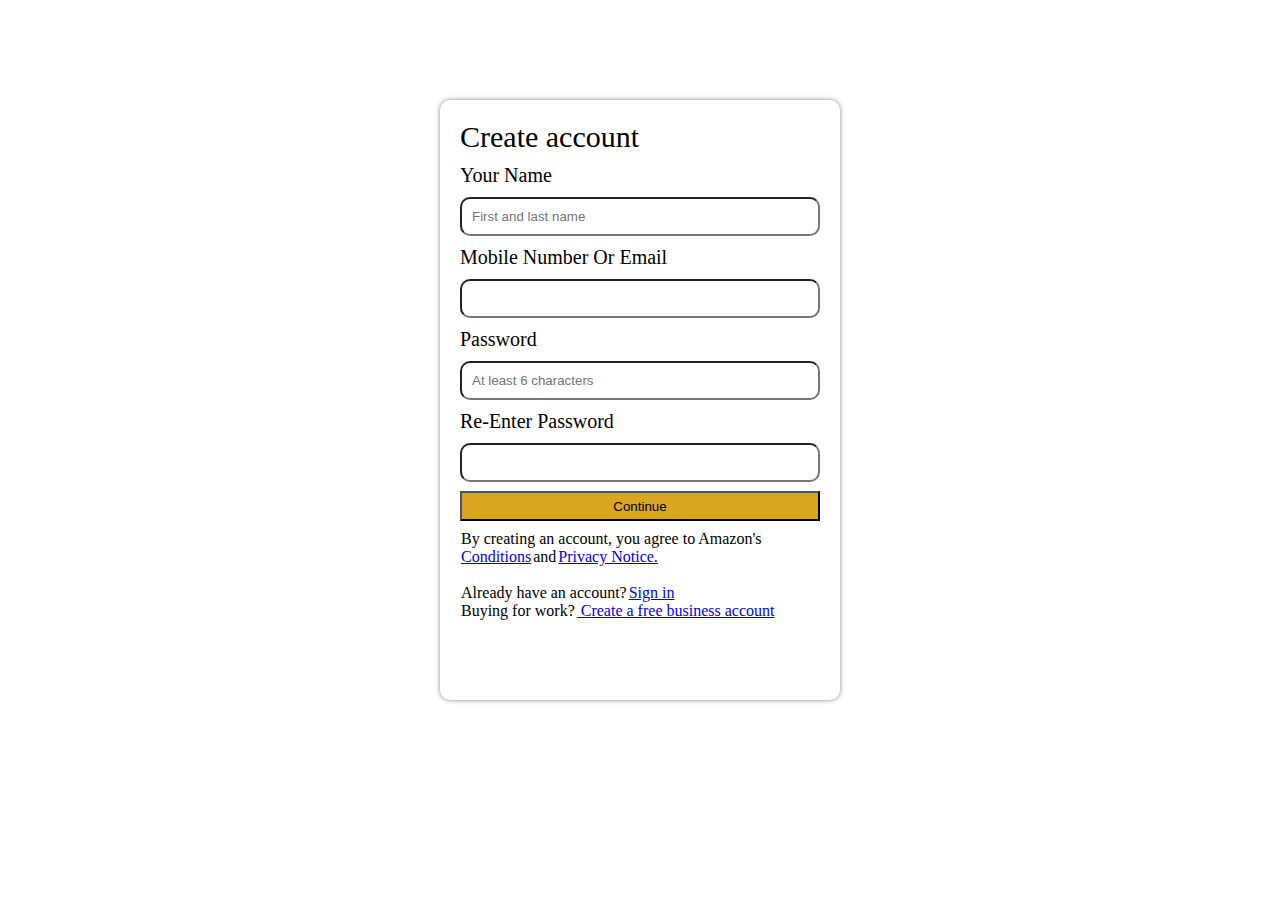
<file: Form  Tag  Task-11(3)/public/index.html>
<!DOCTYPE html>
<html lang="en">

<head>
    <meta charset="UTF-8">
    <meta http-equiv="X-UA-Compatible" content="IE=edge">
    <meta name="viewport" content="width=device-width, initial-scale=1.0">
    <link rel="stylesheet" href="../src/css/style.css">
    <link rel="icon" href="https://icons.iconarchive.com/icons/graphics-vibe/developer/128/html-5-icon.png"
        type="image/x-icon">
    <title>Form Tag in HTML</title>
</head>

<body>

    <main>
        
       
        <section id="Register">
            <form>
                <h4>Create account</h4>
 <label>Your name</label>
 <input type="text" name="name" id="name" required placeholder="First and last name" maxlength="20" minlength="3">
<label>Mobile number or email</label>
<input type="tellandemail" name="tellandemail" id="tellandname" required >
<label>Password</label>
<input type="password" name="password" id="password" required placeholder="At least 6 characters" maxlength="20" minlength="3">
<label>Re-enter password</label>
<input type="password" name="re-enter password"  id="re-enter password" required maxlength="20" minlength="3">
<button type="submit">Continue</button>
<p>By creating an account, you agree to Amazon's</p>
<div class="class1"><a href="#">Conditions</a><p>and</p><a href="#">Privacy Notice.</a></div>

<br>
<div class="class2"><p>Already have an account?</p><a href="#">Sign in</a></div>

<div class="class3"><p>Buying for work?</p><a href="#"> Create a free business account</a></div>

















            </form>
        </section>
    </main>

</body>

</html>
</file>
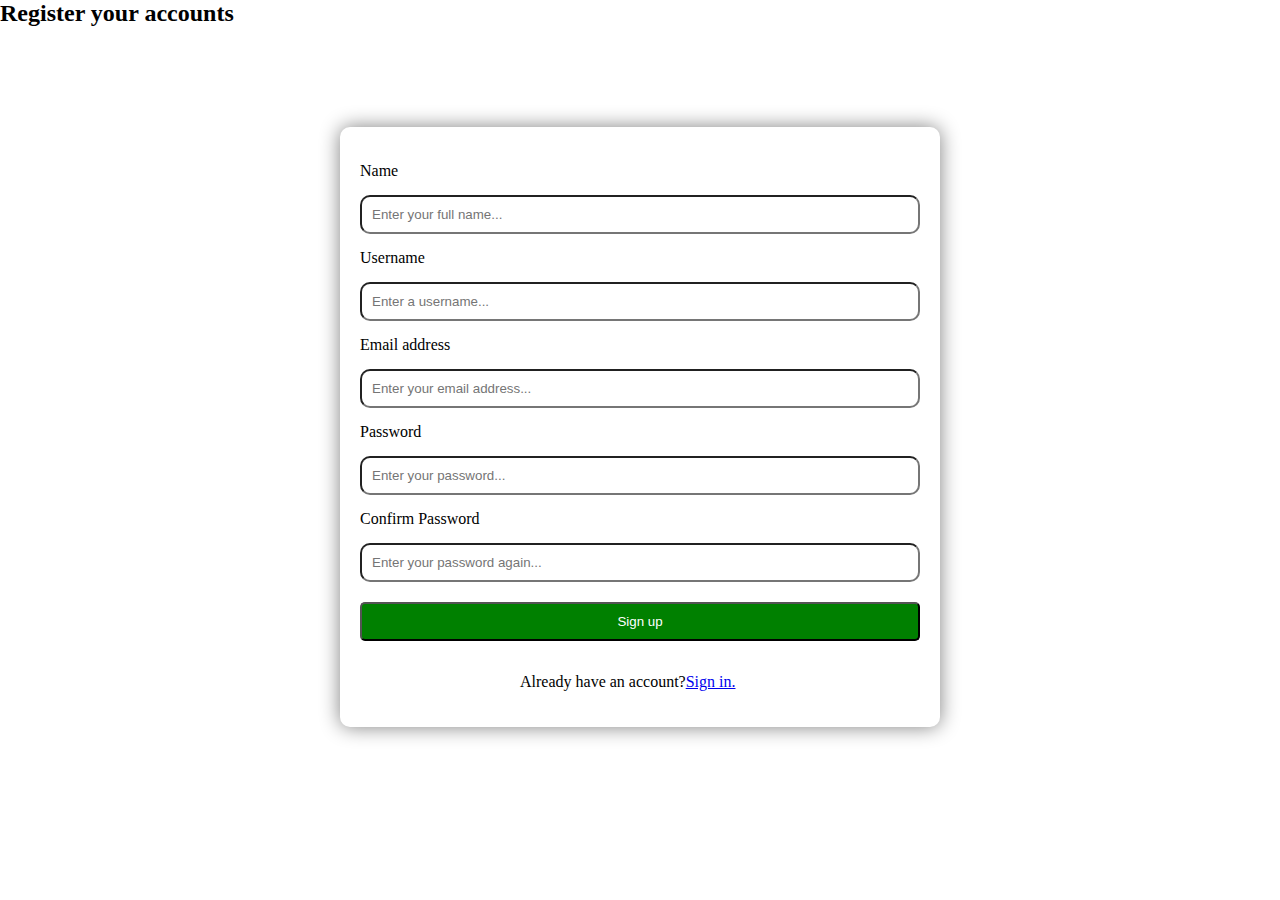
<file: Form Tag Task-11 (2)/public/index.html>
<!DOCTYPE html>
<html lang="en">

<head>
    <meta charset="UTF-8">
    <meta http-equiv="X-UA-Compatible" content="IE=edge">
    <meta name="viewport" content="width=device-width, initial-scale=1.0">
    <link rel="stylesheet" href="../src/css/style.css">
    <link rel="icon" href="../src/image/2850862_document_file_html_page_paper_icon.png" type="image/x-icon">
    <title>Form Tags HTML </title>
</head>

<body
    style="background-image: url(https://images.unsplash.com/photo-1589859762194-eaae75c61f64?ixlib=rb-4.0.3&ixid=MnwxMjA3fDB8MHxzZWFyY2h8MjZ8fGJsdWUlMjBiYWNrZ3JvdW5kfGVufDB8fDB8fA%3D%3D&auto=format&fit=crop&w=500&q=60);">
    <main>
        <h2>Register your accounts</h2>
              <section id="Register">
                     <form>
                 <label>Name</label>
                <input type="text" name="name" id="name" placeholder="Enter your full name..." required maxlength="20"
                    minlength="3">
                <label>Username</label>
                <input type="username" name="username" id="username" required placeholder="Enter a username... "
                    minlength="3" maxlength="20">
                <label>Email address</label>
                <input type="email" name="email" id="name" required placeholder="Enter your email address... ">
                <label>Password</label>
                <input type="password" name="password" id="password" required placeholder="Enter your password...">
                <label>Confirm Password</label>
                <input type="password" name="confirmpassword" id="confirmpassword" required
                    placeholder="Enter your password again...">
                <button type="submit"> Sign up</button>
               <div class="class3"> <p>Already have an account?</p><a href="https://unsplash.com/s/photos/blue-background">Sign in.</a></div>

            </form>
        </section>

    </main>

</body>

</html>
</file>
<file: Form  Tag  Task-11(3)/src/css/style.css>
*{ box-sizing: border-box;
    padding: 0;
    margin: 0;

}
#Register{  width: 400px;
    height: 600px;
    background-color: white;
    padding: 20px;
    margin: 100px auto;
    border-radius: 10px;
    box-shadow: 0px 0px 5px 0px gray;


}
form input{
    width: 100%;
    padding: 10px;
    outline: none;
   border-radius: 10px;
       
      
   
}
label{  margin: 10px 0px;
    display: block;
    font-size: 20px;
  text-transform: capitalize;
  
}
h4{ font-weight: 400;
 font-size: 30px;
}
button{  width: 100%;
margin: 9px 0px;
height: 30px;
color: black;
background-color: goldenrod;
}

.class1 a,p{
    display: inline;
    margin: 1px;
}
.class2 p,a{
    display: inline;
    margin: 1px;
}
.class3 p,a{
    display: inline;
    margin: 1px;
}
</file>
<file: Form Tag Task-11 (2)/src/css/style.css>
*{
    box-sizing: border-box;
    padding: 0;
    margin: 0;
}

body{
    width: 100%;
    height: 100vh;
    background-position: center;
    background-repeat: no-repeat;
    background-size: cover;
}
#Register{
    width: 600px;
    height: 600px;
    background-color: white;
    padding: 20px;
    margin: 100px auto;
    border-radius: 10px;
    box-shadow: 0px 0px 20px 0px gray;
    font-weight: 400;
    font-family: 'Times New Roman', Times, serif;
}
label{
    margin: 15px 0px;
    display: block;
}
form input{
    width: 100%;
    padding: 10px;
    outline: none;
   border-radius: 10px;
}
.class3 p,a{
    display: inline;
    
   
}
.class3{
    margin: 12px 160px;
}
button{
    width: 100%;
    margin: 20px 0px;
    padding: 10px;
    background-color: green;
    color: white;
    border-radius: 5px;
    cursor: pointer;
}
</file>
